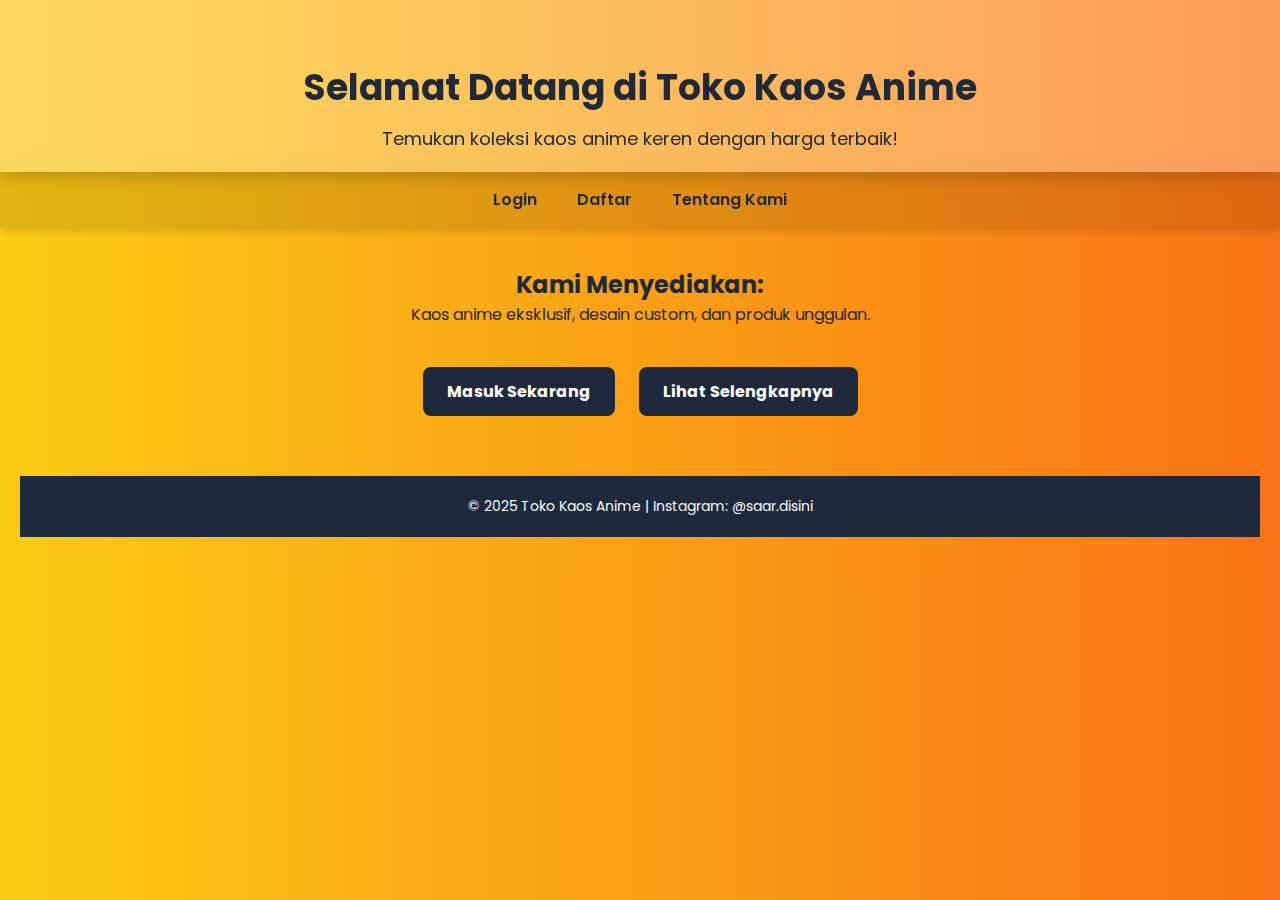
<file: beranda.html>
<!DOCTYPE html>
<html lang="id">

<head>
    <meta charset="UTF-8" />
    <meta name="viewport" content="width=device-width, initial-scale=1.0" />
    <title>Beranda | Toko Kaos Anime</title>
    <link href="https://fonts.googleapis.com/css2?family=Poppins:wght@300;400;600;700&display=swap" rel="stylesheet" />
    <link rel="stylesheet" href="styleberanda.css" />
</head>

<body>
    <header>
        <h1>Selamat Datang di Toko Kaos Anime</h1>
        <p>Temukan koleksi kaos anime keren dengan harga terbaik!</p>
    </header>

    <nav>
        <a href="form login.html#login">Login</a>
        <a href="form login.html#signup">Daftar</a>
        <a href="#tentang">Tentang Kami</a>
    </nav>

    <main>
        <h2>Kami Menyediakan:</h2>
        <p>Kaos anime eksklusif, desain custom, dan produk unggulan.</p>

        <div class="cta">
            <a href="form login.html#login">Masuk Sekarang</a>
            <a href="#tentang">Lihat Selengkapnya</a>
        </div>

        <footer id="tentang">
            <p>&copy; 2025 Toko Kaos Anime | Instagram: @saar.disini</p>
        </footer>
</body>

</html>
</file>
<file: styleberanda.css>
* {
            box-sizing: border-box;
            margin: 0;
            padding: 0;
            font-family: 'Poppins', sans-serif;
        }

        body {
            background: linear-gradient(to right, #facc15, #f97316);
            color: #1f2937;
        }

        header {
            text-align: center;
            padding: 60px 20px 20px;
            background: rgba(255, 255, 255, 0.3);
            backdrop-filter: blur(10px);
            box-shadow: 0 4px 16px rgba(0, 0, 0, 0.2);
        }

        header h1 {
            font-size: 36px;
            font-weight: 700;
        }

        header p {
            font-size: 18px;
            margin-top: 10px;
        }

        nav {
            display: flex;
            justify-content: center;
            gap: 40px;
            background-color: rgba(0, 0, 0, 0.1);
            padding: 15px 0;
            box-shadow: 0 2px 10px rgba(0, 0, 0, 0.2);
        }

        nav a {
            text-decoration: none;
            color: #1f2937;
            font-weight: 600;
            font-size: 16px;
            position: relative;
        }

        nav a::after {
            content: "";
            position: absolute;
            left: 0;
            bottom: -5px;
            width: 0;
            height: 2px;
            background-color: #1f2937;
            transition: width 0.3s;
        }

        nav a:hover::after {
            width: 100%;
        }

        main {
            padding: 40px 20px;
            text-align: center;
        }

        .cta {
            margin-top: 30px;
        }

        .cta a {
            display: inline-block;
            margin: 10px;
            padding: 12px 24px;
            background-color: #1e293b;
            color: #fff;
            text-decoration: none;
            border-radius: 8px;
            font-weight: bold;
            transition: background-color 0.3s;
        }

        .cta a:hover {
            background-color: #111827;
        }

        footer {
            background-color: #1e293b;
            color: #f9fafb;
            text-align: center;
            padding: 20px;
            font-size: 14px;
            margin-top: 50px;
        }
</file>
